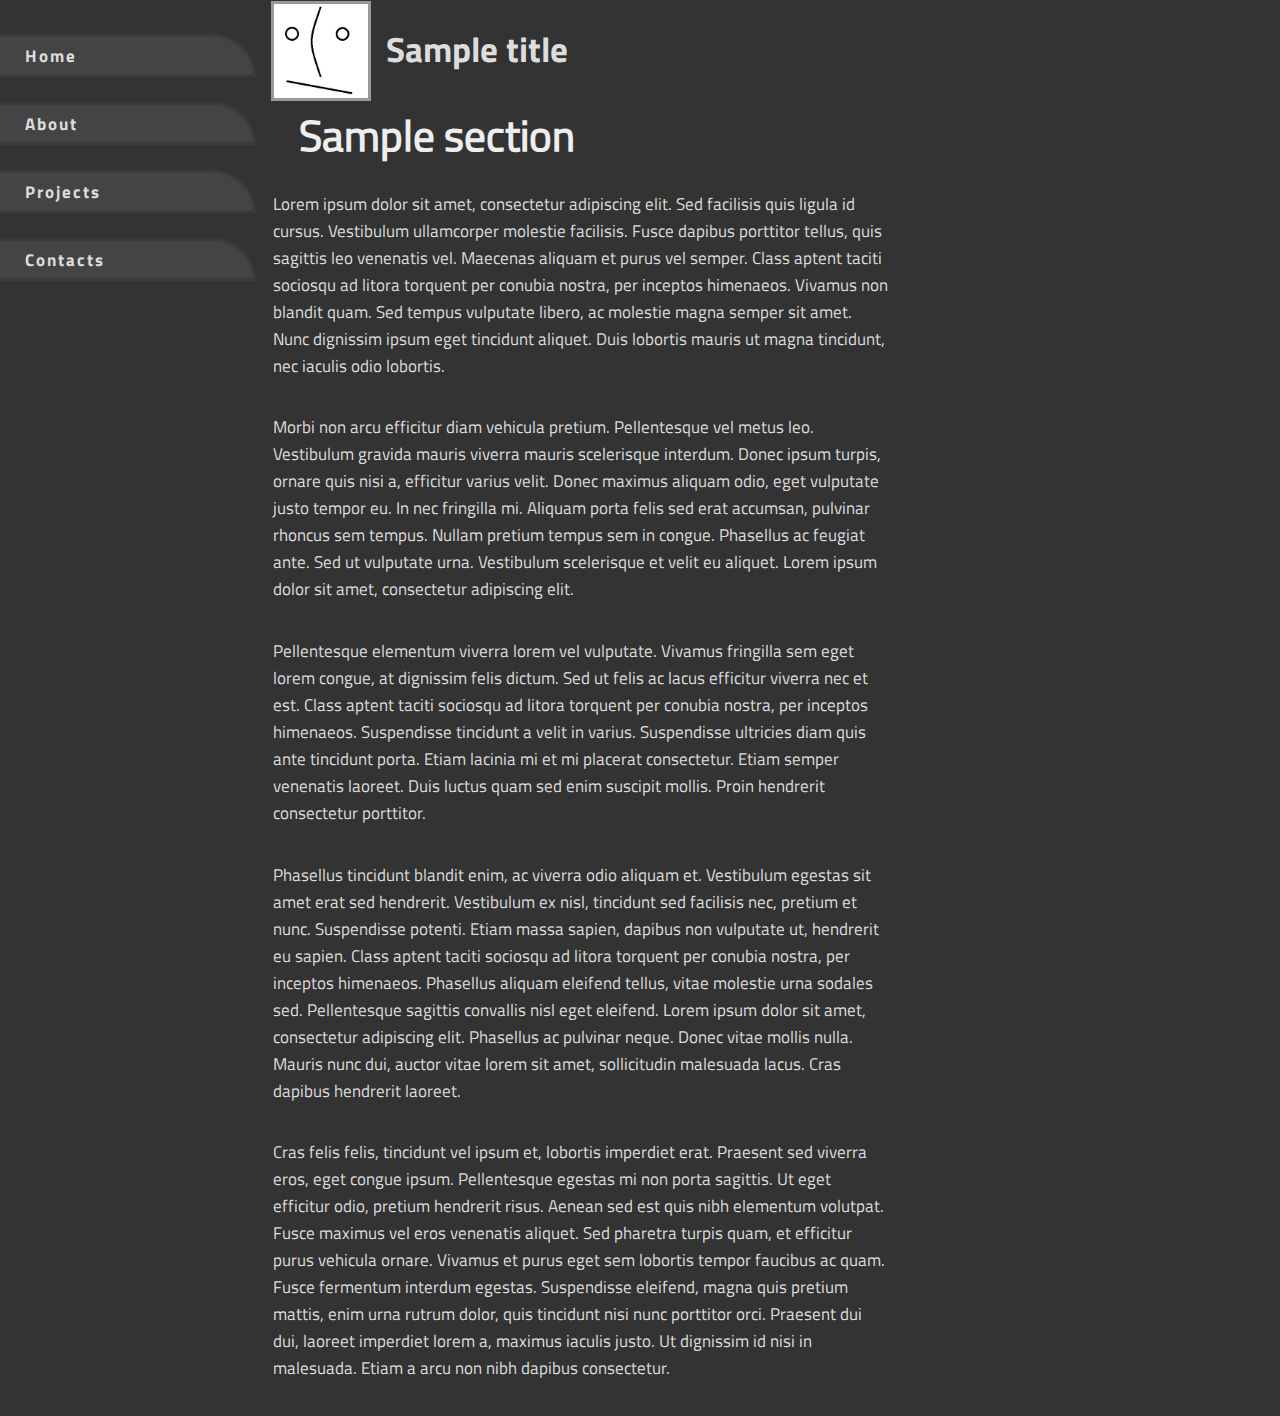
<file: index.html>
<!DOCTYPE html>
<html>
  <head>
    <title>Sample title</title>
    <link href="index.css" rel="stylesheet" />
    <script type="text/javascript" src="https://code.jquery.com/jquery-1.12.0.min.js"></script>
    <script type="text/javascript" src="index.js"></script>
  </head>
  <body>
    <div id="sidebar">
      <ul id="nav-menu">
        <li>Home</li>
        <li>About</li>
        <li>Projects</li>
        <li>Contacts</li>
      </ul>
    </div>
    <div id="main">
      <img id="avatar" src="avatar.png" />
      <h1>Sample title</h1>
      <div id="content">
        <h2>Sample section</h2>
        <p>Lorem ipsum dolor sit amet, consectetur adipiscing elit. Sed facilisis quis ligula id cursus. Vestibulum ullamcorper molestie facilisis. Fusce dapibus porttitor tellus, quis sagittis leo venenatis vel. Maecenas aliquam et purus vel semper. Class aptent taciti sociosqu ad litora torquent per conubia nostra, per inceptos himenaeos. Vivamus non blandit quam. Sed tempus vulputate libero, ac molestie magna semper sit amet. Nunc dignissim ipsum eget tincidunt aliquet. Duis lobortis mauris ut magna tincidunt, nec iaculis odio lobortis.</p><p>Morbi non arcu efficitur diam vehicula pretium. Pellentesque vel metus leo. Vestibulum gravida mauris viverra mauris scelerisque interdum. Donec ipsum turpis, ornare quis nisi a, efficitur varius velit. Donec maximus aliquam odio, eget vulputate justo tempor eu. In nec fringilla mi. Aliquam porta felis sed erat accumsan, pulvinar rhoncus sem tempus. Nullam pretium tempus sem in congue. Phasellus ac feugiat ante. Sed ut vulputate urna. Vestibulum scelerisque et velit eu aliquet. Lorem ipsum dolor sit amet, consectetur adipiscing elit.</p><p>Pellentesque elementum viverra lorem vel vulputate. Vivamus fringilla sem eget lorem congue, at dignissim felis dictum. Sed ut felis ac lacus efficitur viverra nec et est. Class aptent taciti sociosqu ad litora torquent per conubia nostra, per inceptos himenaeos. Suspendisse tincidunt a velit in varius. Suspendisse ultricies diam quis ante tincidunt porta. Etiam lacinia mi et mi placerat consectetur. Etiam semper venenatis laoreet. Duis luctus quam sed enim suscipit mollis. Proin hendrerit consectetur porttitor.</p><p>Phasellus tincidunt blandit enim, ac viverra odio aliquam et. Vestibulum egestas sit amet erat sed hendrerit. Vestibulum ex nisl, tincidunt sed facilisis nec, pretium et nunc. Suspendisse potenti. Etiam massa sapien, dapibus non vulputate ut, hendrerit eu sapien. Class aptent taciti sociosqu ad litora torquent per conubia nostra, per inceptos himenaeos. Phasellus aliquam eleifend tellus, vitae molestie urna sodales sed. Pellentesque sagittis convallis nisl eget eleifend. Lorem ipsum dolor sit amet, consectetur adipiscing elit. Phasellus ac pulvinar neque. Donec vitae mollis nulla. Mauris nunc dui, auctor vitae lorem sit amet, sollicitudin malesuada lacus. Cras dapibus hendrerit laoreet.</p><p>Cras felis felis, tincidunt vel ipsum et, lobortis imperdiet erat. Praesent sed viverra eros, eget congue ipsum. Pellentesque egestas mi non porta sagittis. Ut eget efficitur odio, pretium hendrerit risus. Aenean sed est quis nibh elementum volutpat. Fusce maximus vel eros venenatis aliquet. Sed pharetra turpis quam, et efficitur purus vehicula ornare. Vivamus et purus eget sem lobortis tempor faucibus ac quam. Fusce fermentum interdum egestas. Suspendisse eleifend, magna quis pretium mattis, enim urna rutrum dolor, quis tincidunt nisi nunc porttitor orci. Praesent dui dui, laoreet imperdiet lorem a, maximus iaculis justo. Ut dignissim id nisi in malesuada. Etiam a arcu non nibh dapibus consectetur.</p>
      </div>
    </div>
  </body>
</html>
</file>
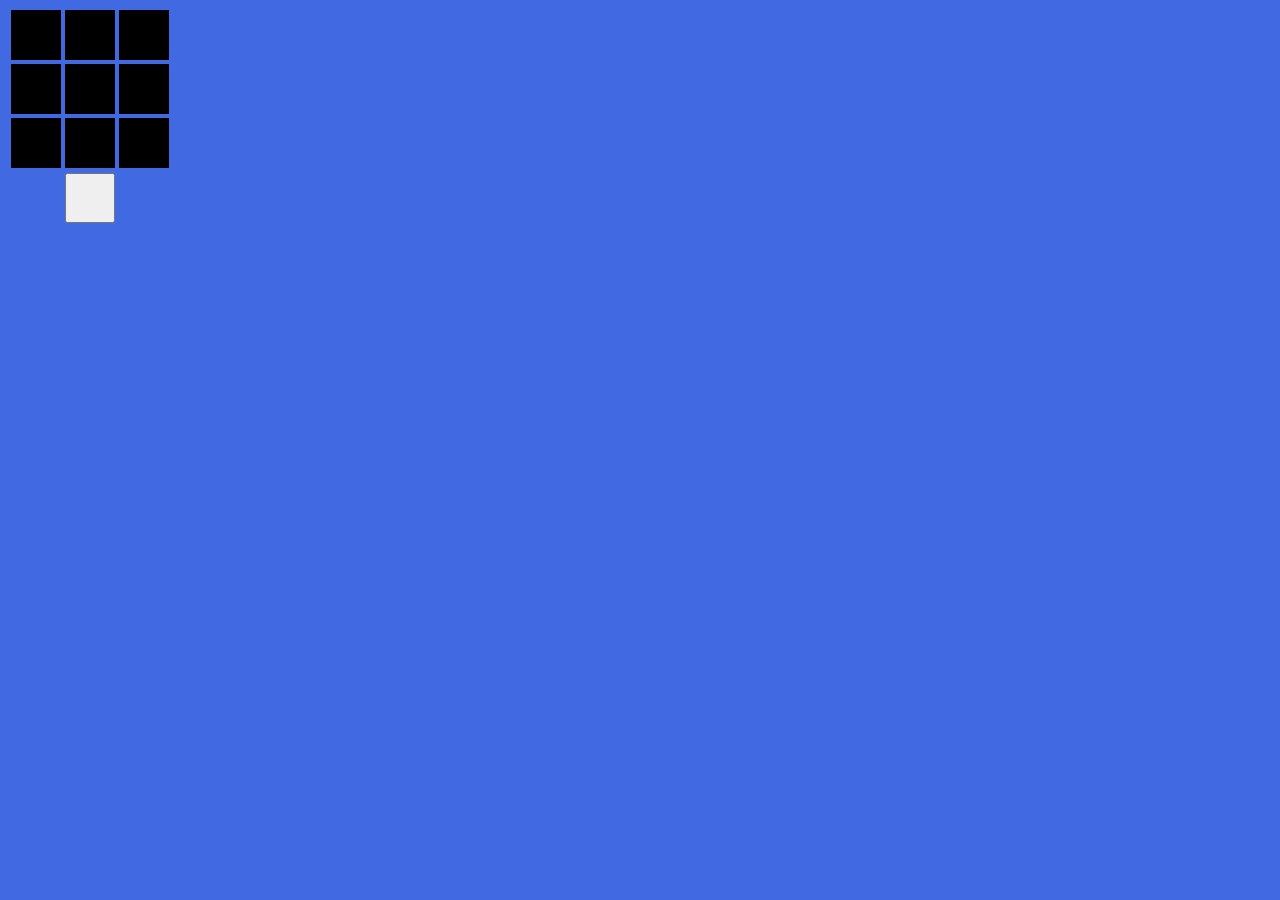
<file: audioguida/index.html>
<!DOCTYPE html>
<html>
<head>
	<meta charset="utf-8" />
	<title>Audioguida</title>
	
	<link rel="stylesheet" type="text/css" href="index.css" />
	
	<script type="text/javascript" src="https://code.jquery.com/jquery-3.1.0.js"></script>
	<script type="text/javascript" src="index.js" ></script>	
</head>
<body>
<table id="symbol-grid">
	<tbody>
		<tr>
			<td>
				<button class="pixel" data-position="0" />
			</td>
			<td>
				<button class="pixel" data-position="1" />
			</td>
			<td>
				<button class="pixel" data-position="2" />
			</td>
		</tr>
		<tr>
			<td>
				<button class="pixel" data-position="3" />
			</td>
			<td>
				<button class="pixel" data-position="4" />
			</td>
			<td>
				<button class="pixel" data-position="5" />
			</td>
		</tr>
		<tr>
			<td>
				<button class="pixel" data-position="6" />
			</td>
			<td>
				<button class="pixel" data-position="7" />
			</td>
			<td>
				<button class="pixel" data-position="8" />
			</td>
		</tr>
	</tbody>
	<tfoot>
		<tr>
			<td></td>
			<td>
				<button id="send" />
			</td>
			<td>
			</td>
		</tr>
	</tfoot>
</table>
</body>
</html>
</file>
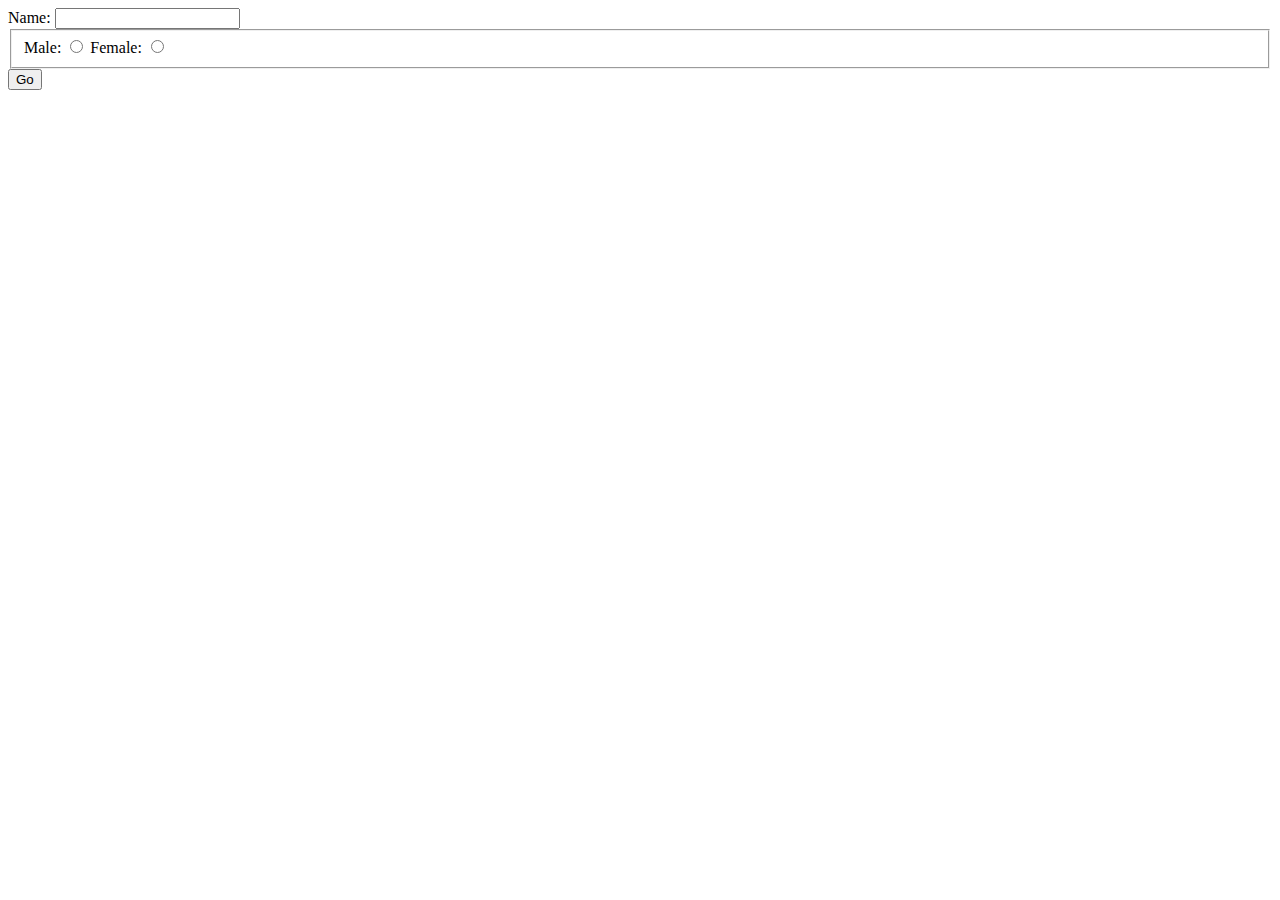
<file: form-sample/index.html>
<html>
<head>
</head>
<body>
  <form action="landing.html">
    <label>
      <span>Name:</span>
      <input type="text" name="name"/>
    </label>
    <fieldset>
      <label>Male: <input type="radio" name="gender" value="m"/></label>
      <label>Female: <input type="radio" name="gender" value="f"/></label>
    </fieldset>
    <input type="submit" value="Go" />
  </form>
</body>
</html>
</file>
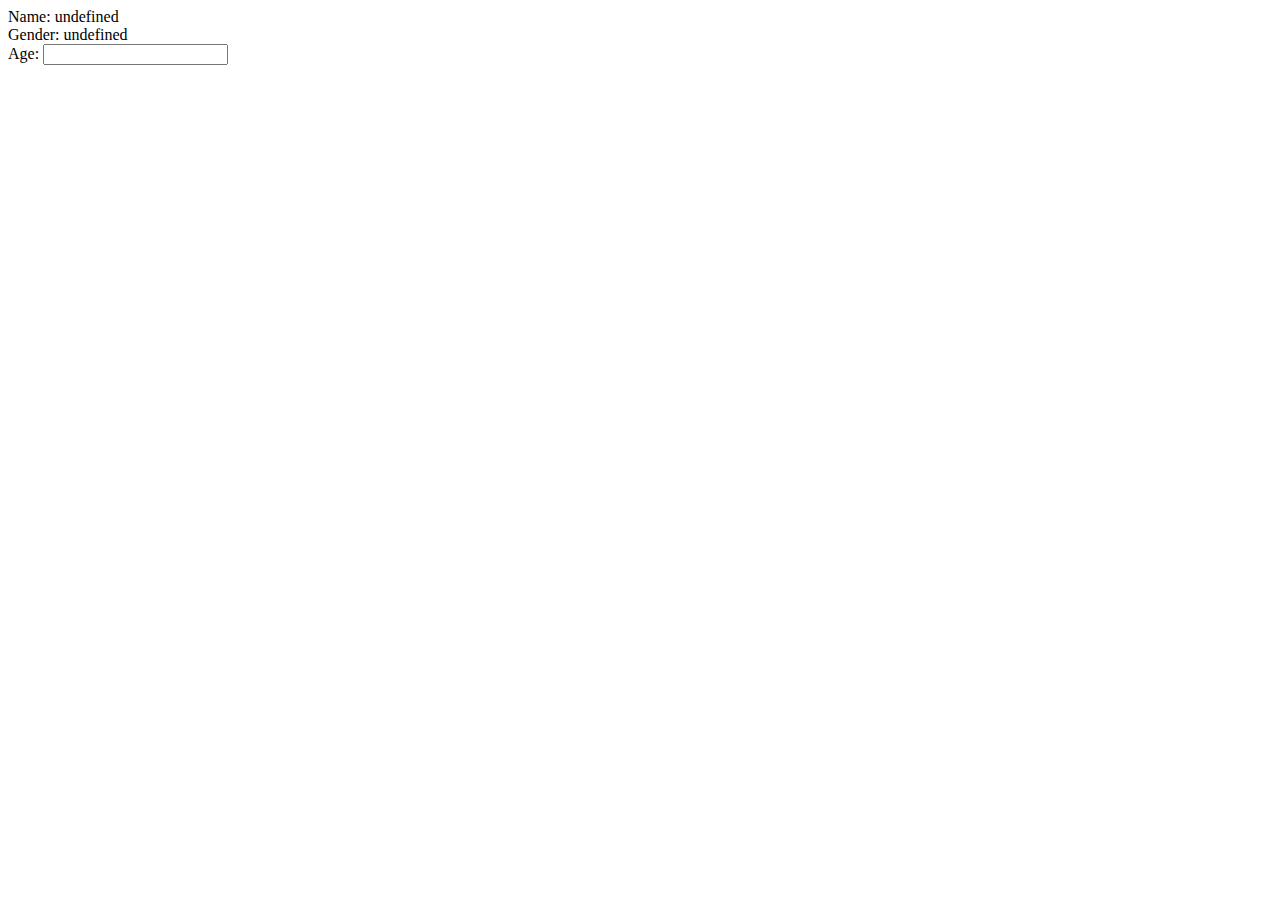
<file: form-sample/landing.html>
<html>
<head></head>
<body>
  <form>
    <div>Name: <span id="name-target"></span></div>
    <div>Gender: <span id="gender-target"></span></div>

    <label>Age: <input type="text" name="age" /></label>
  </form>

  <script type="text/javascript">
    var frmName = document.querySelector('#name-target');
    var frmGender = document.querySelector('#gender-target');

    var params = location.search.substr(1).split('&');
    var queryValues = {};
    for(var i in params) {
      var pair = params[i];
      var keyValue = pair.split('=');
      queryValues[keyValue[0]] = keyValue[1];
    }

    frmName.innerText = queryValues['name'];
    frmGender.innerText = queryValues['gender'];
  </script>
</body>
</html>
</file>
<file: index.css>
/* Font */

@font-face {
  font-family: 'Titillium-Regular';
  src: url('fonts/TitilliumWeb/Regular.eot'); /* IE9 Compat Modes */
  src: url('fonts/TitilliumWeb/Regular.eot?#iefix') format('embedded-opentype'), /* IE6-IE8 */
       url('fonts/TitilliumWeb/Regular.woff2') format('woff2'), /* Super Modern Browsers */
       url('fonts/TitilliumWeb/Regular.woff') format('woff'), /* Pretty Modern Browsers */
       url('fonts/TitilliumWeb/Regular.ttf')  format('truetype'), /* Safari, Android, iOS */
       url('fonts/TitilliumWeb/Regular.svg#TitilliumWeb-Regular') format('svg'); /* Legacy iOS */
}

@font-face {
  font-family: 'Titillium-Bold';
  src: url('fonts/TitilliumWeb/Bold.eot'); /* IE9 Compat Modes */
  src: url('fonts/TitilliumWeb/Bold.eot?#iefix') format('embedded-opentype'), /* IE6-IE8 */
       url('fonts/TitilliumWeb/Bold.woff2') format('woff2'), /* Super Modern Browsers */
       url('fonts/TitilliumWeb/Bold.woff') format('woff'), /* Pretty Modern Browsers */
       url('fonts/TitilliumWeb/Bold.ttf')  format('truetype'), /* Safari, Android, iOS */
       url('fonts/TitilliumWeb/Bold.svg#TitilliumWeb-Bold') format('svg'); /* Legacy iOS */
}

body {
  font-family: 'Titillium-Regular', sans-serif;
  font-size: 13pt;
}
h1 {
  font-family: 'Titillium-Bold', sans-serif;
  font-size: 2em;
}
h2 {
  font-size: 2.5em;
}
#nav-menu {
  font-family: Titillium-Bold;
}

/* Main layout */
* { box-sizing: border-box; }
body {
    display: table;
    table-layout: fixed;
    width: 100%;
    padding: 0;
    margin: 0;
}
h2 {
    margin: 0 1em 0.5em;
}
#sidebar, #main {
    display: table-cell;
}
#sidebar {
    width: 20%;
}
#content {
    clear: left;
}
#content p {
    float: left;
    clear: left;
    margin: 0 1em 2em;
    max-width: 35.5em;
}
#nav-menu {
    margin: 0;
    padding: 0;
}
#nav-menu > li {
    padding: 5px 25px;
    margin: 25px 0;
    border-style: solid;
    border-width: 3px;
    border-color: transparent;
}
#avatar {
  display: block;
  float: left;
  height: 100px;
  margin: 1px 15px;
  border: 3px solid transparent;
}

/* Dressing */
body {
    background-color: #333;
    color: #DDD;
}
a {
    color: #DDD;
    text-decoration: none;
}
h2 {
    color: #EEE;
}
#nav-menu > li {
    list-style: none;
    background-color: #444;
    border-color: #3B3B3B;
    border-left-width: 0;
    letter-spacing: 2px;
    border-top-right-radius: 999px;
    cursor: pointer;
}
#nav-menu > li:hover {
    background-color: #3B3B3B;
    border-color: #444;
    border-top-color: #3B3B3B;
}
#avatar {
    border-color: #999;
}
</file>
<file: audioguida/index.css>
body {
	background: royalblue;
}
table#symbol-grid td {
	width: 50px;
	height: 50px;
}
button.pixel {
	width: 100%;
	height: 100%;
	border: none;
	margin: 0;
}
button.pixel:not(.active) {
	background-color: black;
}
button.pixel.active {
	background-color: white;
}

button#send {
	width: 50px;
	height: 50px;
}
</file>
